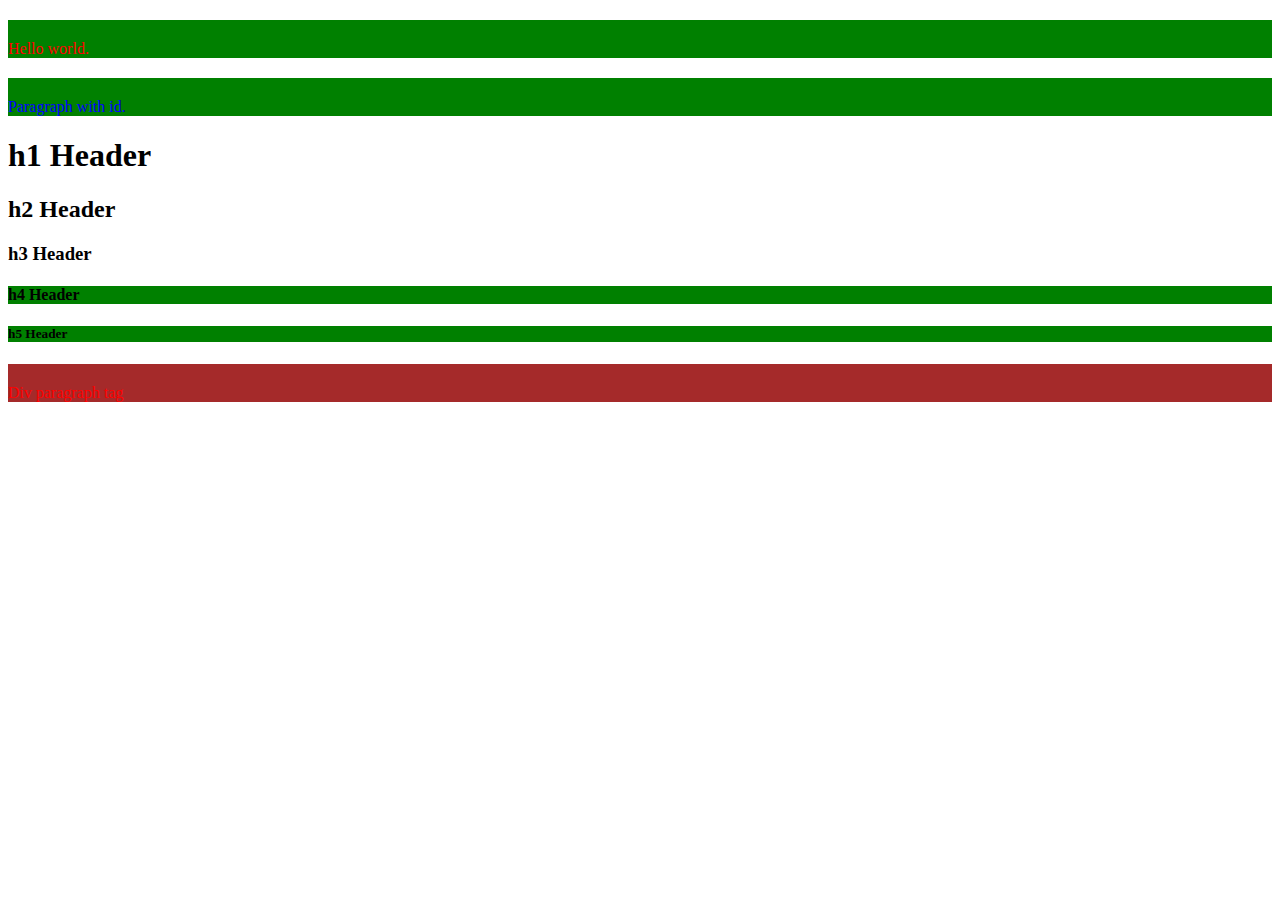
<file: finish/index.html>
<!doctype html>
<html>
  <head>
    <!-- The link element is used to link a CSS file to your webpage -->
    <link rel="stylesheet" href="./custom.css">

    <title>Intro To CSS Website</title>
  </head>
  <body>
    <p>Hello world.</p>

    <!-- The id attribute is used to target a specific element -->
    <p id="main-paragraph">Paragraph with id.</p>

    <!-- The class attribute is used to target a set of elements that should share properties -->
    <h1 class="main-headers">h1 Header</h1>
    <h2 class="main-headers">h2 Header</h2>
    <h3 class="main-headers">h3 Header</h3>

    <!-- You can target multiple elements even if they don't have a class -->
    <h4>h4 Header</h4>
    <h5>h5 Header</h5>

    <!-- You can target nested elements as well -->
    <div>
      <p>Div paragraph tag</p>
    </div>

  </body>
</html>
</file>
<file: finish/custom.css>
/* This is a comment in CSS */

/* Comments can span
multiple lines, like this. */

/* Naming: CSS files end in a .css extension */

/***************************/

/* Select a single element */
p {
  color: red;
  margin-top: 20px;
  padding-top: 20px;
}


/* Select an id */
#main-paragraph {
  color: blue;
}


/* Select a class */
.main-headers {

}

/* Select multiple elements */
h4, h5, h6, p {
  background-color: green;
}

/* Select children of element */
div p {
  background-color: brown;
  margin-top: 20px;
}
</file>
